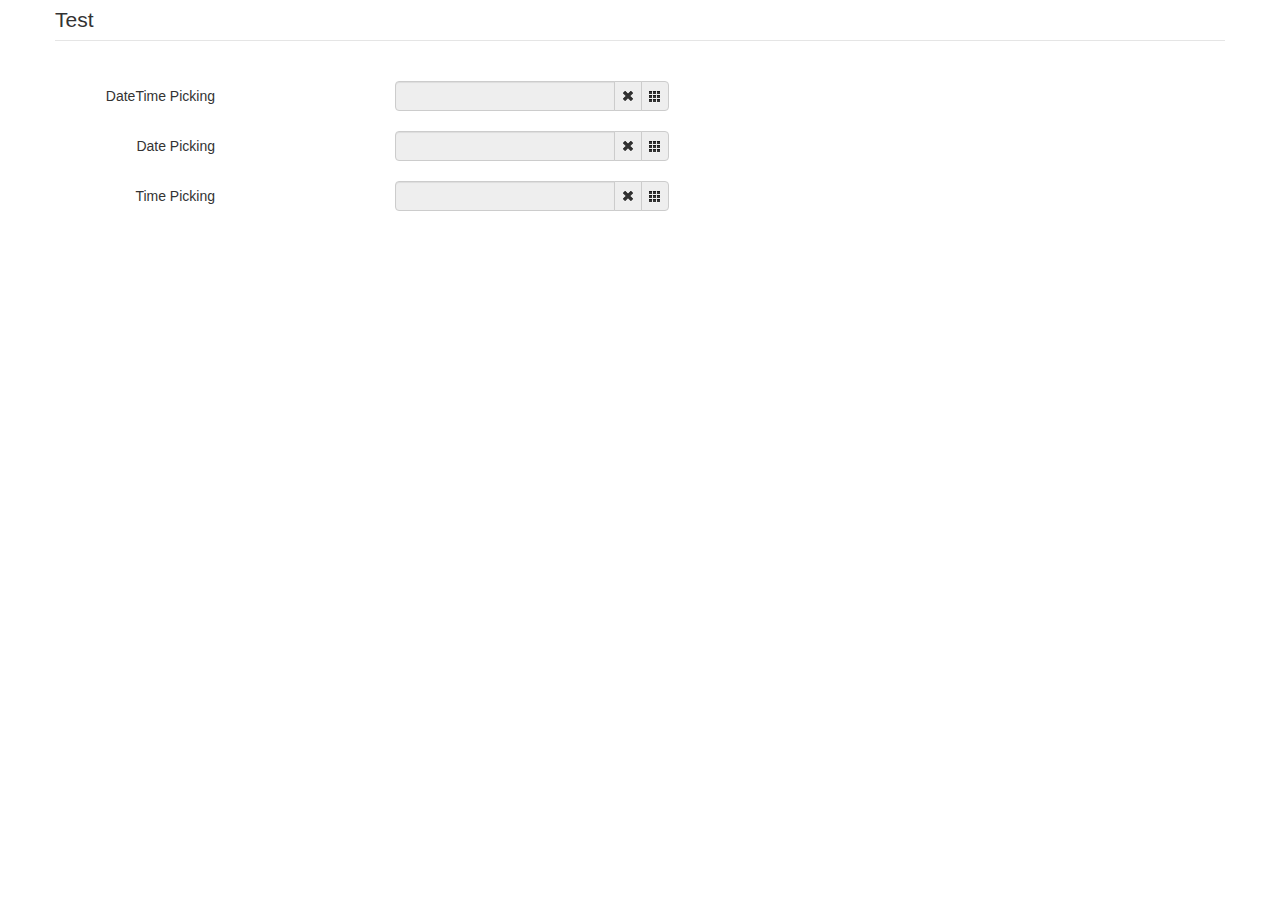
<file: assets/vendor/bootstrap-datetimepicker-master/sample in bootstrap v2/index.html>
<!DOCTYPE html>
<html>
<head>
    <title></title>
    <link href="./bootstrap/css/bootstrap.min.css" rel="stylesheet" media="screen">
    <link href="../css/bootstrap-datetimepicker.min.css" rel="stylesheet" media="screen">
</head>

<body>
<div class="container">
    <form action="" class="form-horizontal">
        <fieldset>
            <legend>Test</legend>
            <div class="control-group">
                <label class="control-label">DateTime Picking</label>
                <div class="controls input-append date form_datetime" data-date="1979-09-16T05:25:07Z" data-date-format="dd MM yyyy - HH:ii p" data-link-field="dtp_input1">
                    <input size="16" type="text" value="" readonly>
                    <span class="add-on"><i class="icon-remove"></i></span>
					<span class="add-on"><i class="icon-th"></i></span>
                </div>
				<input type="hidden" id="dtp_input1" value="" /><br/>
            </div>
			<div class="control-group">
                <label class="control-label">Date Picking</label>
                <div class="controls input-append date form_date" data-date="" data-date-format="dd MM yyyy" data-link-field="dtp_input2" data-link-format="yyyy-mm-dd">
                    <input size="16" type="text" value="" readonly>
                    <span class="add-on"><i class="icon-remove"></i></span>
					<span class="add-on"><i class="icon-th"></i></span>
                </div>
				<input type="hidden" id="dtp_input2" value="" /><br/>
            </div>
			<div class="control-group">
                <label class="control-label">Time Picking</label>
                <div class="controls input-append date form_time" data-date="" data-date-format="hh:ii" data-link-field="dtp_input3" data-link-format="hh:ii">
                    <input size="16" type="text" value="" readonly>
                    <span class="add-on"><i class="icon-remove"></i></span>
					<span class="add-on"><i class="icon-th"></i></span>
                </div>
				<input type="hidden" id="dtp_input3" value="" /><br/>
            </div>
        </fieldset>
    </form>
</div>

<script type="text/javascript" src="./jquery/jquery-1.8.3.min.js" charset="UTF-8"></script>
<script type="text/javascript" src="./bootstrap/js/bootstrap.min.js"></script>
<script type="text/javascript" src="../js/bootstrap-datetimepicker.js" charset="UTF-8"></script>
<script type="text/javascript" src="../js/locales/bootstrap-datetimepicker.fr.js" charset="UTF-8"></script>
<script type="text/javascript">
    $('.form_datetime').datetimepicker({
        //language:  'fr',
        weekStart: 1,
        todayBtn:  1,
		autoclose: 1,
		todayHighlight: 1,
		startView: 2,
		forceParse: 0,
        showMeridian: 1
    });
	$('.form_date').datetimepicker({
        language:  'fr',
        weekStart: 1,
        todayBtn:  1,
		autoclose: 1,
		todayHighlight: 1,
		startView: 2,
		minView: 2,
		forceParse: 0
    });
	$('.form_time').datetimepicker({
        language:  'fr',
        weekStart: 1,
        todayBtn:  1,
		autoclose: 1,
		todayHighlight: 1,
		startView: 1,
		minView: 0,
		maxView: 1,
		forceParse: 0
    });
</script>

</body>
</html>
</file>
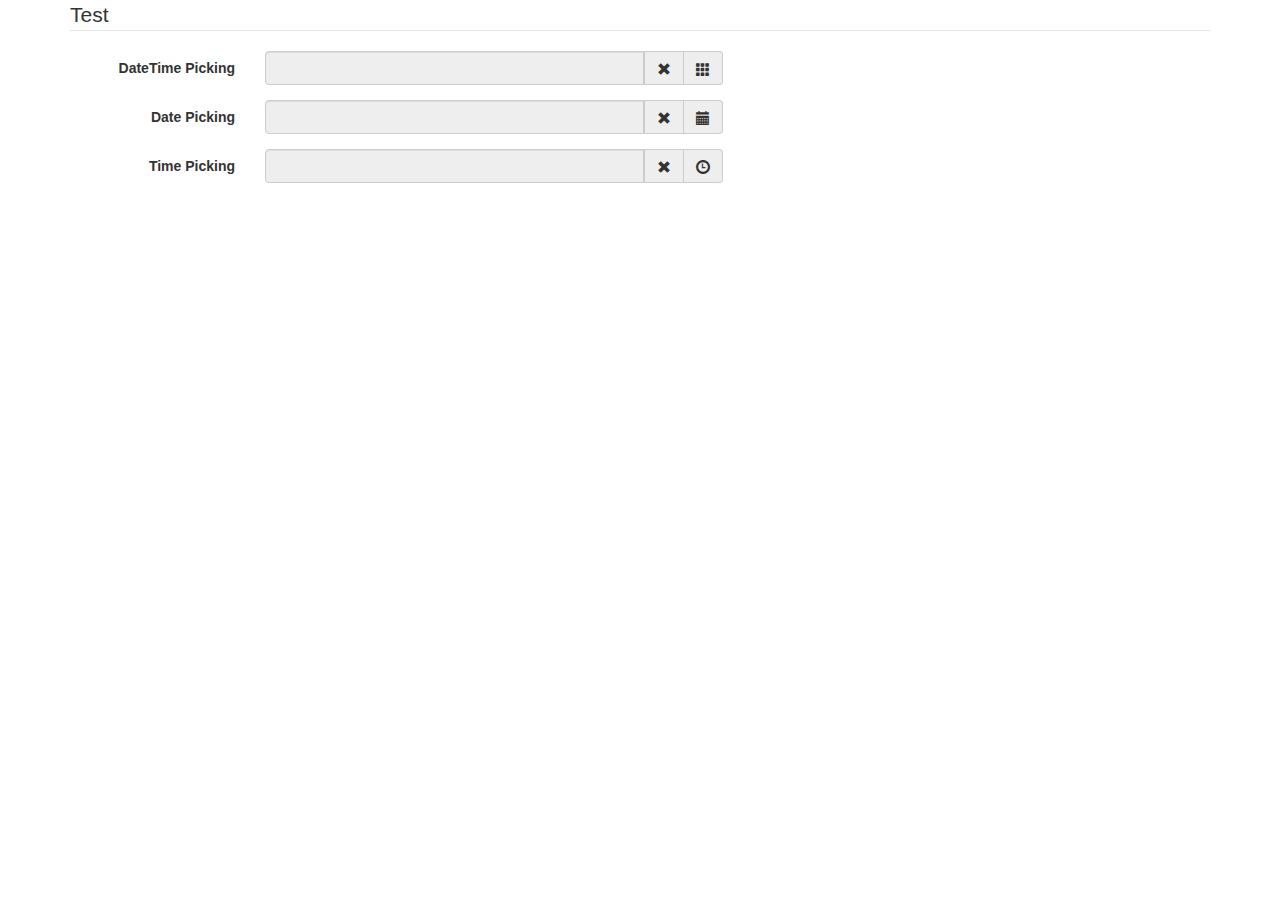
<file: assets/vendor/bootstrap-datetimepicker-master/sample in bootstrap v3/index.html>
<!DOCTYPE html>
<html>
<head>
    <title></title>
    <link href="./bootstrap/css/bootstrap.min.css" rel="stylesheet" media="screen">
    <link href="../css/bootstrap-datetimepicker.min.css" rel="stylesheet" media="screen">
</head>

<body>
<div class="container">
    <form action="" class="form-horizontal"  role="form">
        <fieldset>
            <legend>Test</legend>
            <div class="form-group">
                <label for="dtp_input1" class="col-md-2 control-label">DateTime Picking</label>
                <div class="input-group date form_datetime col-md-5" data-date="1979-09-16T05:25:07Z" data-date-format="dd MM yyyy - HH:ii p" data-link-field="dtp_input1">
                    <input class="form-control" size="16" type="text" value="" readonly>
                    <span class="input-group-addon"><span class="glyphicon glyphicon-remove"></span></span>
					<span class="input-group-addon"><span class="glyphicon glyphicon-th"></span></span>
                </div>
				<input type="hidden" id="dtp_input1" value="" /><br/>
            </div>
			<div class="form-group">
                <label for="dtp_input2" class="col-md-2 control-label">Date Picking</label>
                <div class="input-group date form_date col-md-5" data-date="" data-date-format="dd MM yyyy" data-link-field="dtp_input2" data-link-format="yyyy-mm-dd">
                    <input class="form-control" size="16" type="text" value="" readonly>
                    <span class="input-group-addon"><span class="glyphicon glyphicon-remove"></span></span>
					<span class="input-group-addon"><span class="glyphicon glyphicon-calendar"></span></span>
                </div>
				<input type="hidden" id="dtp_input2" value="" /><br/>
            </div>
			<div class="form-group">
                <label for="dtp_input3" class="col-md-2 control-label">Time Picking</label>
                <div class="input-group date form_time col-md-5" data-date="" data-date-format="hh:ii" data-link-field="dtp_input3" data-link-format="hh:ii">
                    <input class="form-control" size="16" type="text" value="" readonly>
                    <span class="input-group-addon"><span class="glyphicon glyphicon-remove"></span></span>
					<span class="input-group-addon"><span class="glyphicon glyphicon-time"></span></span>
                </div>
				<input type="hidden" id="dtp_input3" value="" /><br/>
            </div>
        </fieldset>
    </form>
</div>

<script type="text/javascript" src="./jquery/jquery-1.8.3.min.js" charset="UTF-8"></script>
<script type="text/javascript" src="./bootstrap/js/bootstrap.min.js"></script>
<script type="text/javascript" src="../js/bootstrap-datetimepicker.js" charset="UTF-8"></script>
<script type="text/javascript" src="../js/locales/bootstrap-datetimepicker.fr.js" charset="UTF-8"></script>
<script type="text/javascript">
    $('.form_datetime').datetimepicker({
        //language:  'fr',
        weekStart: 1,
        todayBtn:  1,
		autoclose: 1,
		todayHighlight: 1,
		startView: 2,
		forceParse: 0,
        showMeridian: 1
    });
	$('.form_date').datetimepicker({
        language:  'fr',
        weekStart: 1,
        todayBtn:  1,
		autoclose: 1,
		todayHighlight: 1,
		startView: 2,
		minView: 2,
		forceParse: 0
    });
	$('.form_time').datetimepicker({
        language:  'fr',
        weekStart: 1,
        todayBtn:  1,
		autoclose: 1,
		todayHighlight: 1,
		startView: 1,
		minView: 0,
		maxView: 1,
		forceParse: 0
    });
</script>

</body>
</html>
</file>
